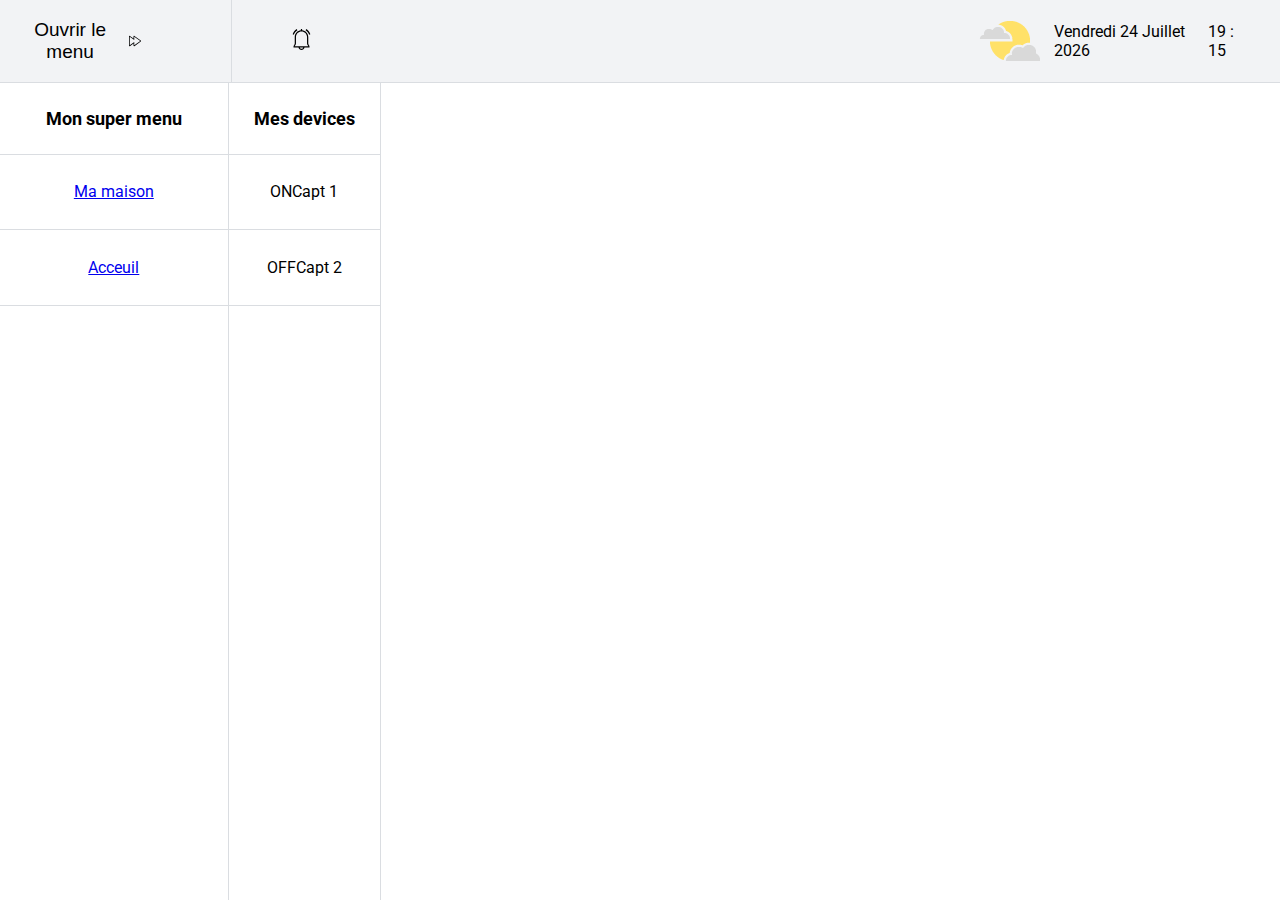
<file: index.html>
<!DOCTYPE html>
<html lang="en">

<head>
    <meta charset="UTF-8">
    <meta name="viewport" content="width=device-width, initial-scale=1.0">
    <link href='http://fonts.googleapis.com/css?family=Roboto' rel='stylesheet' type='text/css'>
    <link rel="stylesheet" href="css/animation.css">
    <link rel="stylesheet" href="css/app.css">
    <title>Ma maison</title>
</head>
<body class="app">
    <header class="head">
        <section class="head-left">
            <nav class="head-nav">
                <ul>
                    <li>
                        <button class="head-nav-btn" id="open-side-menu">
                            <p>Ouvrir le menu</p>
                            <img src="/assets/images/icons/double_arrow.svg" alt="">
                        </button>
                    </li>
                    <li>
                        <button class="head-nav-btn-notification">
                            <img src="/assets/images/icons/notification-bell.svg" alt="">
                        </button>
                    </li>
                </ul>
            </nav>
        </section>
        <section class="head-right">
            <img src="assets/images/weather/partly_cloudy.png" alt="" id="meteo-logo">
            <p>
               <span id="dayName">Jeudi</span> <span id="day"></span> <span id="month"></span> <span id="years"></span>
            </p>
            <p>
                <span id="hours">14</span> : <span id="minutes">03</span>
            </p>
        </section>
        </section>
    </header>
    <main>
        <section class="side-menu side-menu-hidden-brut" id="side-menu">
            <section class="side-menu-el side-menu-user">
                <header>
                    <h2>Mon super menu</h2>
                </header>
                <ul>
                    <li>
                        <a href="#/maison">Ma maison</a>
                    </li>
                    <li>
                        <a href="#/">Acceuil</a>
                    </li>
                </ul>
            </section>
            <section class="side-menu-el side-menu-devices">
                <header>
                    <h2>Mes devices</h2>
                </header>
                <ul>
                    <li>
                        <span>ON</span>
                        <p>Capt 1</p>
                    </li>
                    <li>
                        <span>OFF</span>
                        <p>Capt 2</p>
                    </li>
                </ul>
            </section>
        </section>
        <section class="content" id="content">
            <div id="content-embeded">
                <div id="loader" class="lds-ellipsis"><div></div><div></div><div></div><div></div></div>
            </div>
        </section>
    </main>
</body>
<footer>
    <script src="js/loader.js"></script>
    <script>const loader = new Loader()</script>
    <script src="js/utils.js"></script>
    <script src="js/controller.js"></script>
    <script src="js/controllers/homeController.js"></script>
    <script src="js/controllers/maisonController.js"></script>
    <script src="js/router.js"></script>
    <script src="js/app.js" defer></script>
</footer>
</html>
</file>
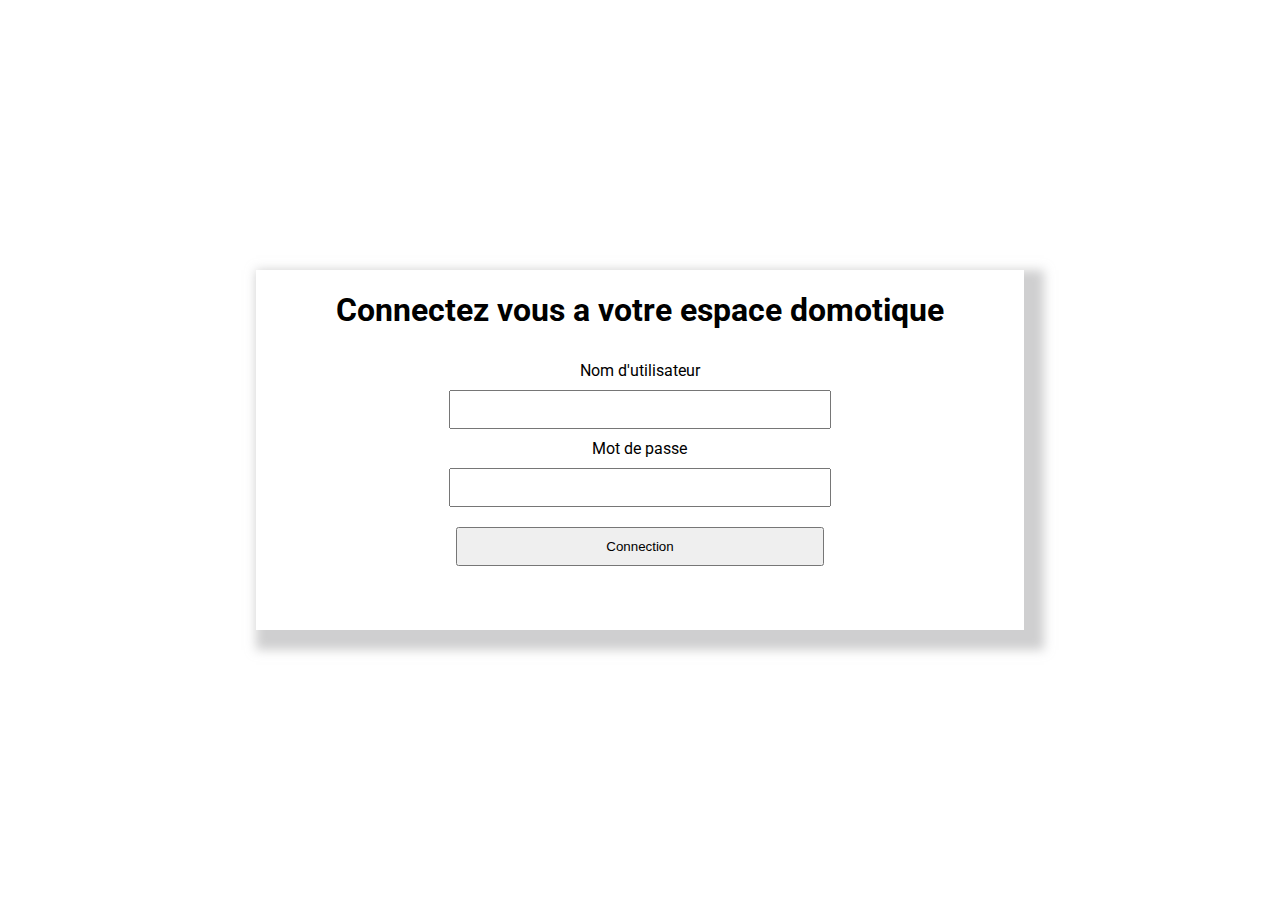
<file: login.html>
<!DOCTYPE html>
<html lang="en">
<head>
    <meta charset="UTF-8">
    <meta name="viewport" content="width=device-width, initial-scale=1.0">
    <link href='http://fonts.googleapis.com/css?family=Roboto' rel='stylesheet' type='text/css'>
    <link rel="stylesheet" href="css/login.css">
    <title>Connection</title>
</head>
<body>
<div class="container">
    <div class="login-box">
        <h1>Connectez vous a votre espace domotique</h1>
        <form action="#" method="post" id="login-form">
            <div class="form-group">
                <label for="username">Nom d'utilisateur</label>
                <input type="text" id="username" name="username">
            </div>
            <div class="form-group">
                <label for="password">Mot de passe</label>
                <input type="password" id="password" name="password">
            </div>
            <div class="form-group center">
                <input type="submit" id="submit" value="Connection">
            </div>
        </form>
    </div>
</div>
<footer>
    <script src="js/user.js"></script>
    <script src="js/utils.js"></script>
    <script src="js/login.js"></script>
</footer>
</body>
</html>
</file>
<file: css/animation.css>
@keyframes menu-out {
    from { 
        transform: translateX(-0%);
        position: relative;
    }
  
    40% {
        visibility: hidden;
    }

    to {
        width: 0;
        visibility: hidden;
        transform: translateX(-100%);
    }
}
@keyframes menu-in {
    from {
        width: 0%;
        visibility: hidden;
        position: relative;
        transform: translateX(-100%);
    }

    30% {
        visibility: visible;
        
    }

    50% {
        transform: translateX(-0%);
    }

    to {
        position: relative;
        width: 45%;
    }
}

.lds-ellipsis {
    display: inline-block;
    position: relative;
    width: 80px;
    height: 80px;
  }
  .lds-ellipsis div {
    position: absolute;
    top: 33px;
    width: 13px;
    height: 13px;
    border-radius: 50%;
    background: #fff;
    animation-timing-function: cubic-bezier(0, 1, 1, 0);
  }
  .lds-ellipsis div:nth-child(1) {
    left: 8px;
    animation: lds-ellipsis1 0.6s infinite;
  }
  .lds-ellipsis div:nth-child(2) {
    left: 8px;
    animation: lds-ellipsis2 0.6s infinite;
  }
  .lds-ellipsis div:nth-child(3) {
    left: 32px;
    animation: lds-ellipsis2 0.6s infinite;
  }
  .lds-ellipsis div:nth-child(4) {
    left: 56px;
    animation: lds-ellipsis3 0.6s infinite;
  }
  @keyframes lds-ellipsis1 {
    0% {
      transform: scale(0);
    }
    100% {
      transform: scale(1);
    }
  }
  @keyframes lds-ellipsis3 {
    0% {
      transform: scale(1);
    }
    100% {
      transform: scale(0);
    }
  }
  @keyframes lds-ellipsis2 {
    0% {
      transform: translate(0, 0);
    }
    100% {
      transform: translate(24px, 0);
    }
  }

@keyframes loader-out {
    from {
        opacity: 1;
        transform: translateX(0%);
    }

    to {
        transform: translateX(200%);
        opacity: 0;
    }
}

@keyframes content-in {
    from {
        opacity: 0;
        transform: scale(0.6);
    }
    to {
        opacity: 1;
        transform: scale(1);
    }
}

@keyframes content-out {
    from {
        opacity: 1;
        transform: scale(1);
    }
    
    to {
        opacity: 0;
        transform: scale(0.6);
    }

}
</file>
<file: css/app.css>
html,
body,
main {
    width: 100%;
    height: 100%;
    padding: 0%;
    margin: 0%;
    font-family: 'Roboto', sans-serif;
    overflow: hidden;
}

.app {
    display: flex;
    flex-direction: column;
}
main {
    display: flex;
    flex-direction: row;
}
.head {
    display: flex;
    width: 100%;
    height: 10%;
    flex-direction: row;
    align-items: center;
    justify-content: space-between;
    border-bottom: 1px solid #DADDE1;
    background-color: #F2F3F5;
}

.head-right {
    display: flex;
    align-items: center;
    justify-content: flex-end;
    padding-right: 2%;
    width: 22%;
}
.head-nav {
    height: 100%;
}
.head-nav > ul {
    height: 100%;
    width: 100%;
    display: flex;
    flex-direction: row;
    list-style: none;
    padding: 0;
    margin: 0;
}
.head-nav > ul > li {
    padding: 0;
    height: 100%;
    margin: 0;
}
.head-nav-btn-notification {
    height: 100%;
    background: transparent;
    border: none;
    text-decoration: none;
    padding: 0;
    margin: 0;
    width: auto;
    cursor: pointer;
}
.head-nav-btn-notification > img {
    width: 15%;
}
.head-nav-btn {
    height: 100%;
    padding-right: 70px;
    padding-left: 20px;
    display: flex;
    justify-content: center;
    align-items: center;
    background: transparent;
    text-decoration: none;
    cursor: pointer;
    outline: none;
    border: 0;
    border-right: 1px solid #DADDE1;
    transition-duration: 0.3s;
}
.head-nav-btn:hover {
    padding-right: 90px;
}
.head-nav-btn > p {
    font-size: 19px;
    padding: 0;
    margin: 0;
}

.head-nav-btn > img {
    width: 10%;
    padding-left: 9px;
}

.head-right>p,
.head-right>img {
    padding-right: 2%;
    padding-left: 2%;
}

.head-left {
    display: flex;
    justify-content: flex-start;
    align-items: center;
    width: 29%;
    height: 100%;
}

.head-center {
    display: flex;
    justify-content: center;
    align-items: center;
    height: 100%;
    font-size: 15px;
    width: 29%;
}

.head-alert {
    height: 100%;
    display: flex;
    justify-content: center;
    align-items: center;
    width: 100%;
}

.head-alert-content {
    width: 70%;
}

.head-alert-header {
    width: 30%;
}

.content {
    display: flex;
    width: 100%;
    height: 90%;
    /* background-color: #ce796bbd; */
}

.side-menu {
    display: flex;
    justify-content: space-around;
    width: 45%;
    height: 100%;
}
.side-menu-hidden-brut {
    animation-name: menu-out;
    animation-duration: 0s;
    animation-fill-mode: forwards;
}
.side-menu-hidden-fluid {
    animation-name: menu-out;
    animation-duration: 0.4s;
    animation-fill-mode: forwards;
}
.side-menu-show {
    animation-name: menu-in;
    animation-duration: 0.4s;
    animation-fill-mode: forwards;
}
.side-menu-el {
    display: flex;
    flex-direction: column;
    align-items: center;
}

.side-menu-el > header {
    border-bottom: 1px solid #DADDE1;
    width: 100%;
    display: flex;
    justify-content: center;
    align-items: center;
    padding-top: 10px;
    padding-bottom: 10px;
}
.side-menu-el > header > h2  {
    font-size: 18px;
}
.side-menu-el > ul {
   list-style: none;
   width: 100%;
   display: flex;
   flex-direction: column;
   height: 100%;
   padding: 0px;
   margin: 0;
}
.side-menu-el > ul > li {
    height: 10%;
    width: 100%;
    border-bottom: 1px solid #DADDE1;
    display: flex;
    align-items: center;
    justify-content: center;
}
.side-menu-user {
    border-right: 1px solid #DADDE1;
    width: 60%;
}

.side-menu-devices {
    border-right: 1px solid #DADDE1;
    width: 40%;
}
.content {
    width: 100%;
    transition-duration: 0.4s;
    height: 100%;
    padding-left: 2%;
    padding-right: 2%;
    justify-content: center;
    align-items: center;
}
.head-right > p {
    font-size: 16px;
}
#content-embeded{
    display: flex;
    justify-content: center;
    align-items: center;
    width: 100%;
    height: 100%;
}
.loader-out {
    animation-name: loader-out;
    animation-duration: 1s;
    animation-fill-mode: forwards;
}
.content-in {
    animation-name: content-in;
    animation-duration: 0.5s;
    animation-fill-mode: forwards;
}
.content-out {
    animation-name: content-out;
    animation-duration: 0.3s;
    animation-fill-mode: forwards;
}
.loader-in {
    animation-name: loader-out;
    animation-duration: 0.5s;
    animation-fill-mode: forwards;
    animation-direction: reverse;
}
</file>
<file: css/login.css>
html,
body,
main {
    width: 100%;
    height: 100%;
    padding: 0%;
    margin: 0%;
    font-family: 'Roboto', sans-serif;
    overflow: hidden;
}

.container {
    width: 100%;
    height: 100%;
    display: flex;
    justify-content: center;
    align-items: center;
}

.login-box {
    display: flex;
    justify-content: center;
    align-items: center;
    flex-direction: column;
    width: 60%;
    height: 40%;
    -moz-box-shadow: 10px 10px 10px 10px #F2F3F5;
    -webkit-box-shadow: 10px 10px 10px 10px #F2F3F5;
    -o-box-shadow: 10px 10px 10px 10px #F2F3F5;
    box-shadow: 10px 10px 10px 10px #b3b3b4a1;
    filter:progid:DXImageTransform.Microsoft.Shadow(color=#F2F3F5, Direction=134, Strength=5);
    -moz-border-radius: 10px;
}

#login-form {
    display: flex;
    flex-direction: column;
    align-items: center;
    width: 80%;
    height: 80%;
}

.form-group {
    display: flex;
    justify-content: center;
    align-items: center;
    flex-direction: column;
    width: 100%;
}
label {
    padding: 10px 10px;
}
input {
    width: 60%;
    padding: 10px 5px;
}

#submit {
    margin-top: 20px;
}
</file>
